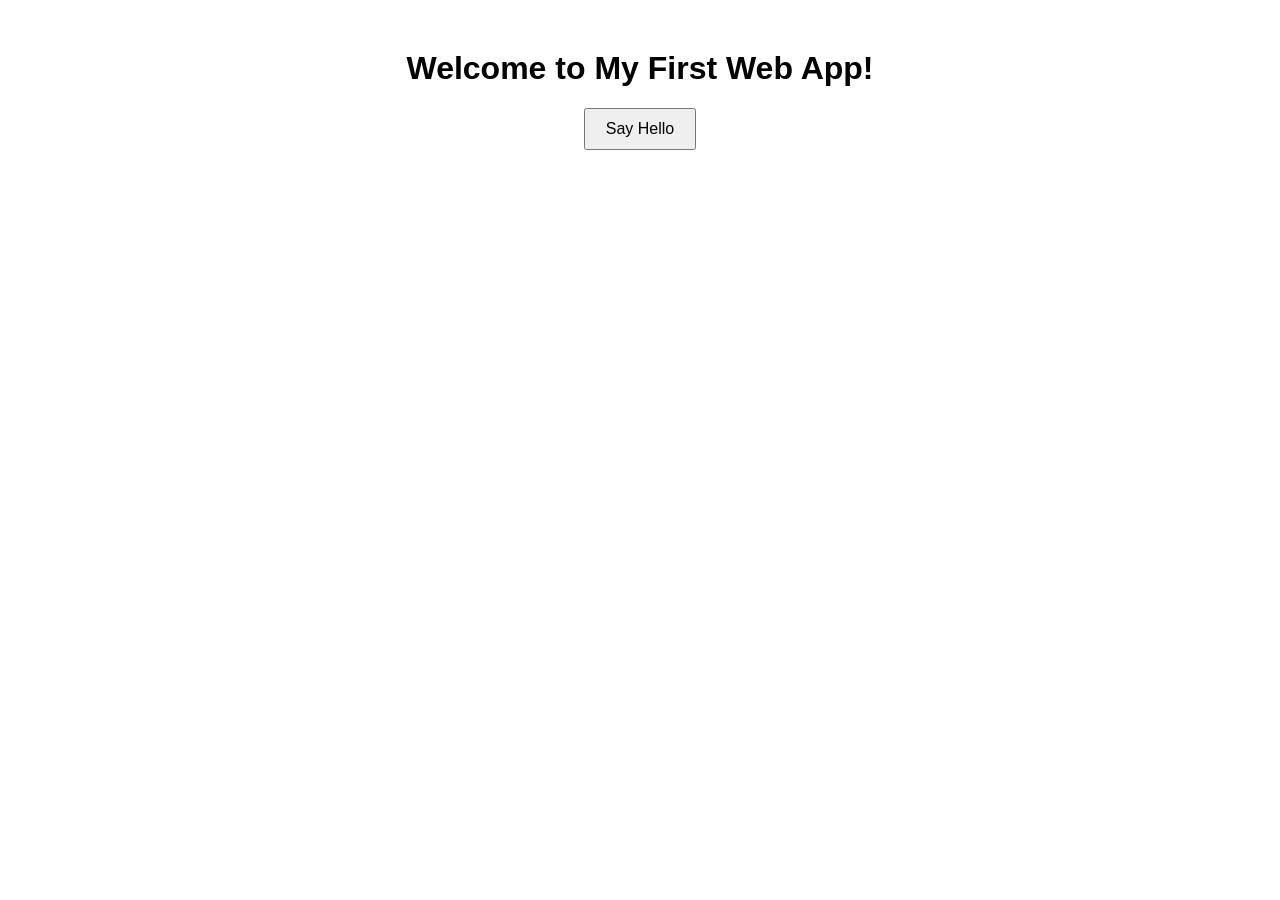
<file: MyWebApp/index.html>
<!DOCTYPE html>
<html lang="en">
<head>
    <meta charset="UTF-8">
    <meta name="viewport" content="width=device-width, initial-scale=1.0">
    <title>My First Web App</title>
    <link rel="stylesheet" href="style.css">
</head>
<body>
    <h1>Welcome to My First Web App!</h1>
    <p id="greeting"></p>
    <button id="helloBtn">Say Hello</button>
    <!--<button id="helloBtn">YOOOOO</button> -->

    <script src="script.js"></script>
</body>
</html>
</file>
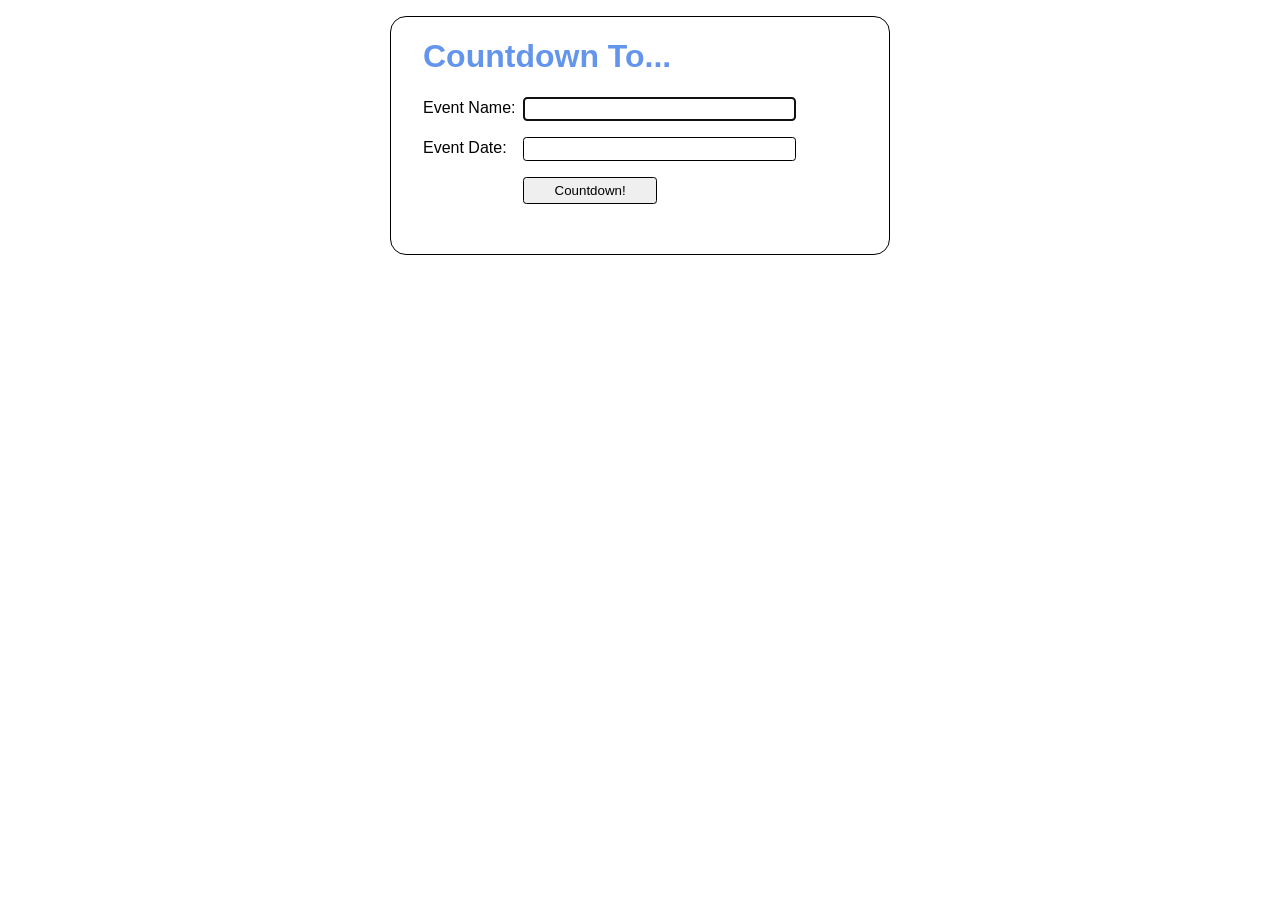
<file: Week_4_Hands_On_Exercise_07/index.html>
<!DOCTYPE html>
<html lang="en">
<head>
    <meta charset="UTF-8">
    <meta name="viewport" content="width=device-width, initial-scale=1">
    <title>Countdown</title>
    <link rel="stylesheet" href="countdown.css">
</head>
<body>
    <h1>Countdown To...</h1>
    <div>
        <label for="event">Event Name:</label>
        <input type="text" id="event">
    </div>
    <div>
        <label for="date">Event Date:</label>
        <input type="text" id="date"><br>
    </div>
    <div>
        <label>&nbsp;</label>
        <button id="countdown">Countdown!</button>
    </div>
    <div>
        <label id="message"></label>
    </div>
	<script src="countdown.js"></script>
</body>
</html>
</file>
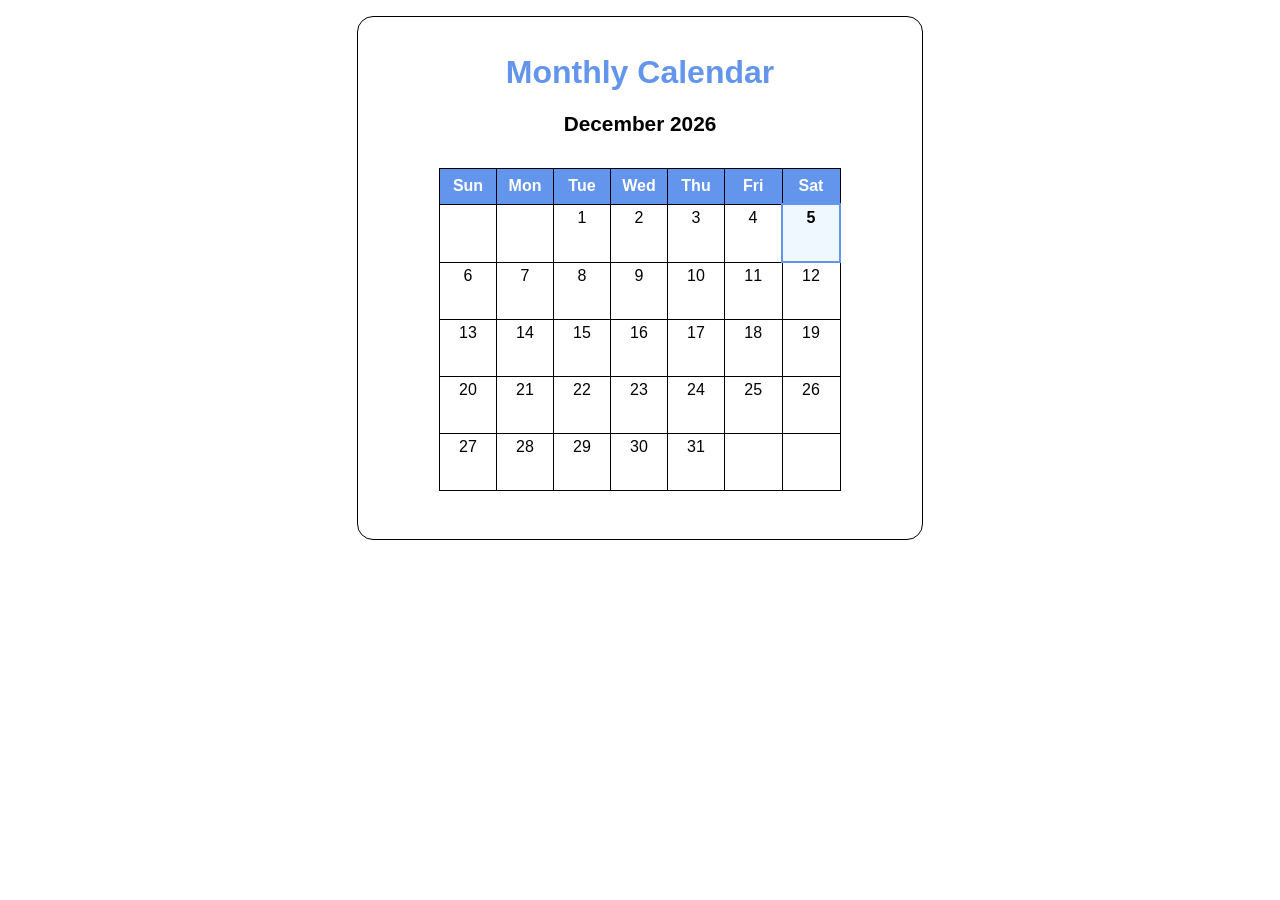
<file: Week_4_Hands_On_Exercise_08/index.html>
<!DOCTYPE html>
<html>
<head>
    <title>Calendar</title>
    <link rel="stylesheet" href="calendar.css">
</head>

<body>

    <h1>Monthly Calendar</h1>

    <h2 id="month_year"></h2>

    <table id="calendar">
        <tr>
            <th>Sun</th>
            <th>Mon</th>
            <th>Tue</th>
            <th>Wed</th>
            <th>Thu</th>
            <th>Fri</th>
            <th>Sat</th>
        </tr>

        <tbody id="calendar_body">
            <!-- JavaScript will add calendar dates here -->
        </tbody>

    </table>


    <script src="calendar.js"></script>

</body>
</html>
</file>
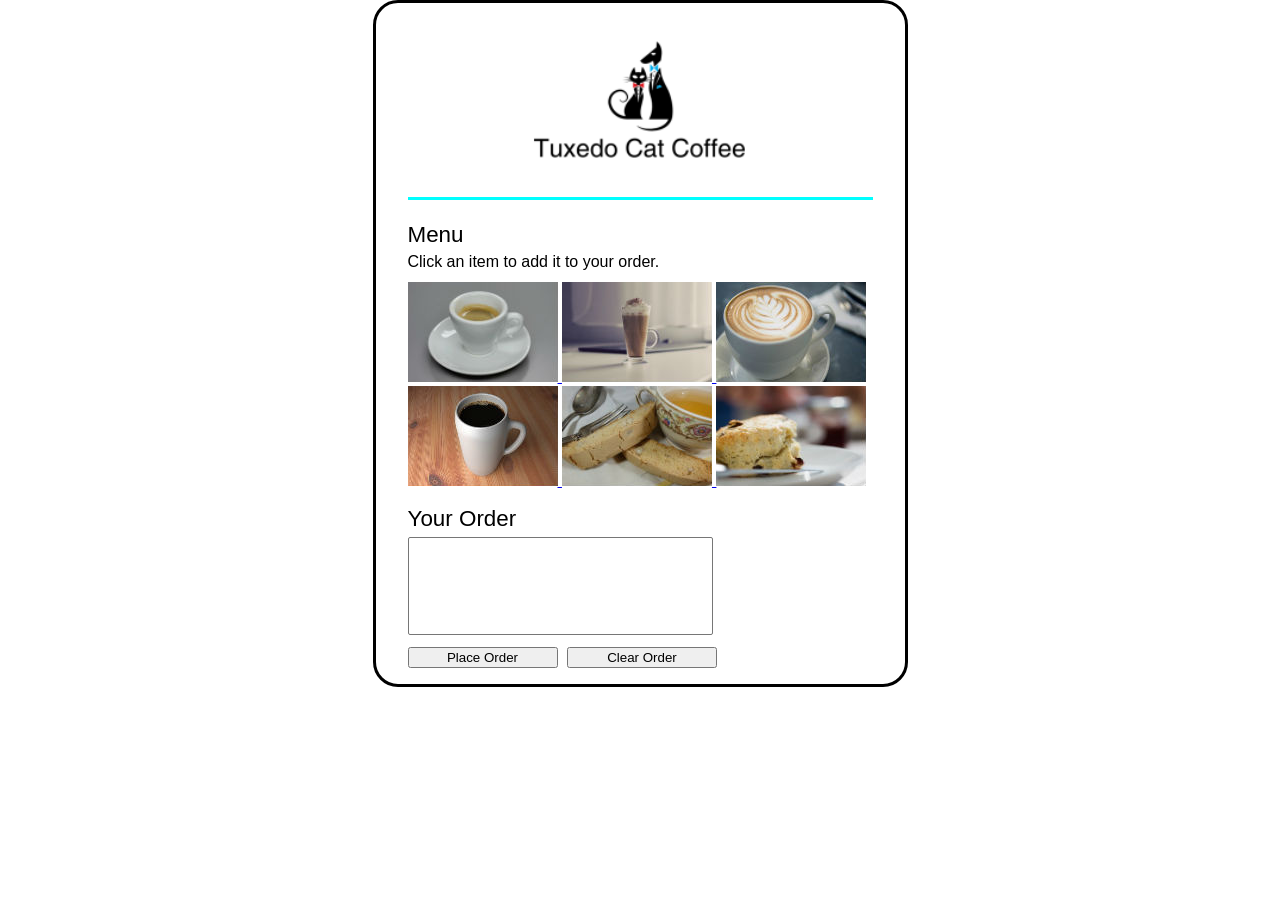
<file: Week_3_Hands_On_Exercise_06/cafe/index.html>
<!DOCTYPE html>
<html>
<head>
    <meta charset="UTF-8">
    <meta name="viewport" content="width=device-width, initial-scale=1">
    <title>Tuxedo Cat Coffee</title>
    <link rel="stylesheet" href="cafe.css">
</head>

<body>

<header>
    <img src="images/logo.png" alt="Tuxedo Cat Coffee">
</header>

<form id="order_form" action="checkout.html">

    <section id="menu">
        <h2>Menu</h2>
        <p>Click an item to add it to your order.</p>

        <ul id="menu-list">

            <li>
                <a href="#">
                    <img id="images/espresso_info.jpg"
                         src="images/espresso.jpg"
                         alt="espresso">
                </a>
            </li>

            <li>
                <a href="#">
                    <img id="images/latte_info.jpg"
                         src="images/latte.jpg"
                         alt="latte">
                </a>
            </li>

            <li>
                <a href="#">
                    <img id="images/cappuccino_info.jpg"
                         src="images/cappuccino.jpg"
                         alt="cappuccino">
                </a>
            </li>

            <li>
                <a href="#">
                    <img id="images/coffee_info.jpg"
                         src="images/coffee.jpg"
                         alt="coffee">
                </a>
            </li>

            <li>
                <a href="#">
                    <img id="images/biscotti_info.jpg"
                         src="images/biscotti.jpg"
                         alt="biscotti">
                </a>
            </li>

            <li>
                <a href="#">
                    <img id="images/scone_info.jpg"
                         src="images/scone.jpg"
                         alt="scone">
                </a>
            </li>

        </ul>
    </section>

    <section>

        <h2>Your Order</h2>

        <select id="order" size="6"></select>

        <p id="total"></p>

        <section id="buttons">
            <input type="button"
                   id="place_order"
                   value="Place Order">

            <input type="button"
                   id="clear_order"
                   value="Clear Order">
        </section>

    </section>

</form>

<script src="cafe.js"></script>

</body>
</html>
</file>
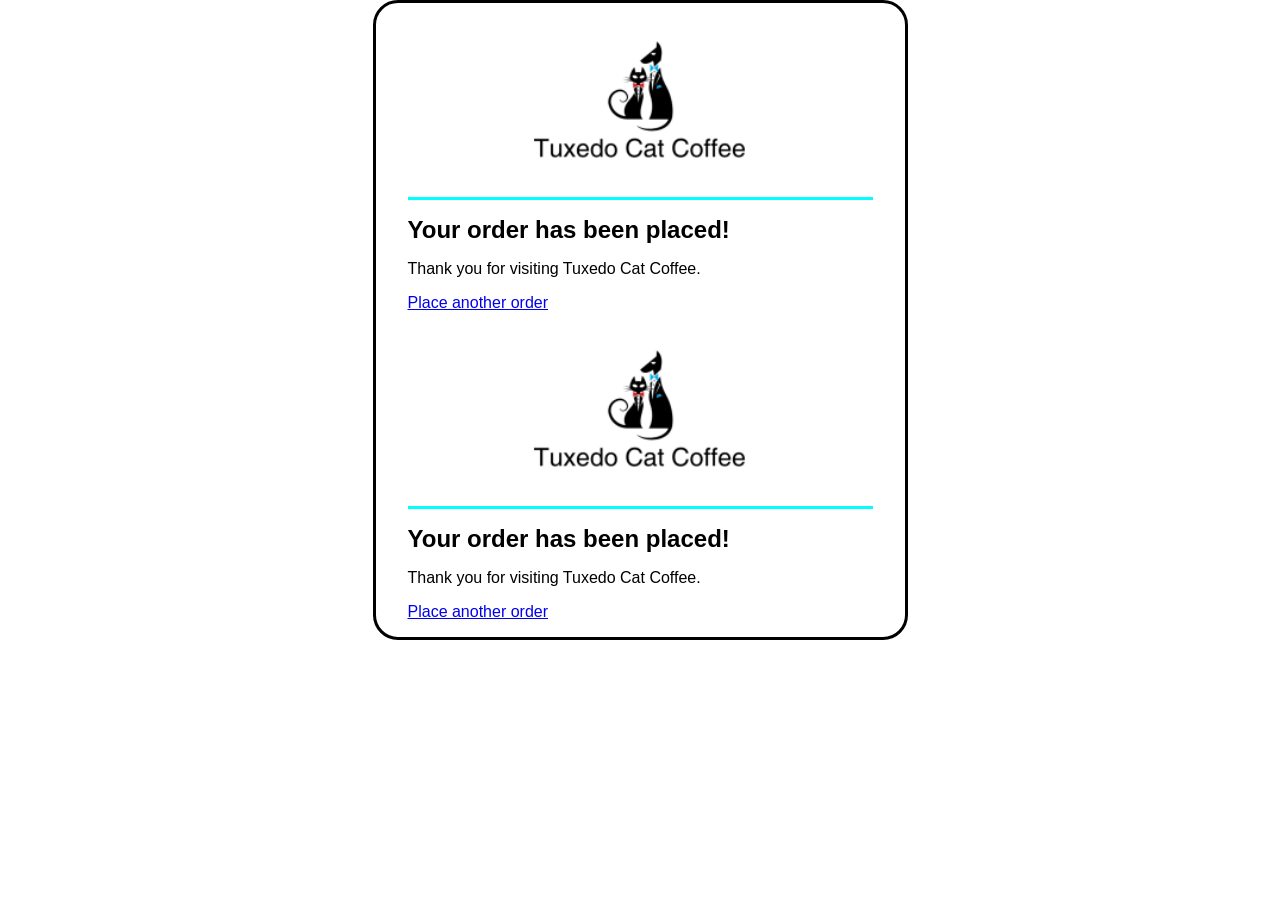
<file: Week_3_Hands_On_Exercise_06/cafe/checkout.html>
<!DOCTYPE html>
<html>

<head>
    <meta charset="UTF-8">
    <meta name="viewport" content="width=device-width, initial-scale=1">
    <title>Tuxedo Cat Coffee</title>
    <link rel="stylesheet" href="cafe.css">
</head>

<body>

<header>
    <img src="images/logo.png" alt="Tuxedo Cat Coffee">
</header>

<div>

    <h1>Your order has been placed!</h1>

    <p id="thanks">
        Thank you for visiting Tuxedo Cat Coffee.
    </p>

    <a href="index.html">Place another order</a>

</div>

</body>
</html><!DOCTYPE html>
<html>

<head>
    <meta charset="UTF-8">
    <meta name="viewport" content="width=device-width, initial-scale=1">
    <title>Tuxedo Cat Coffee</title>
    <link rel="stylesheet" href="cafe.css">
</head>

<body>

<header>
    <img src="images/logo.png" alt="Tuxedo Cat Coffee">
</header>

<div>

    <h1>Your order has been placed!</h1>

    <p id="thanks">
        Thank you for visiting Tuxedo Cat Coffee.
    </p>

    <a href="index.html">Place another order</a>

</div>

</body>
</html>
</file>
<file: MyWebApp/style.css>
body {
    font-family: Arial, sans-serif;
    text-align: center;
    margin-top: 50px;
}

button {
    padding: 10px 20px;
    font-size: 16px;
    cursor: pointer;
}
</file>
<file: Week_4_Hands_On_Exercise_07/countdown.css>
body {
    font-family: Arial, Helvetica, sans-serif;
    background-color: white;
    margin: 1em auto;
    width: 450px;
    padding: 0 1em 0 2em;
    border: 1px solid black;
    border-radius: 1em;
}
h1 {
    color: cornflowerblue;
}
div {
    margin-bottom: 1em;
}
label {
    display: inline-block;
    width: 6em;
}
input {
    height: 1.5em;
    width: 20em;
    border: 1px solid black;
    border-radius: 0.25em;
}
button {
    height: 2em;
    width: 10em;
    border: 1px solid black;
    border-radius: 0.25em;
}
#message {
    color: red;
    font-weight: bold;
    width: auto;
}
</file>
<file: Week_4_Hands_On_Exercise_08/calendar.css>
body {
    font-family: Arial, Helvetica, sans-serif;
    background-color: white;
    margin: 1em auto;
    width: 500px;
    padding: 1em 2em 1em;
    border: 1px solid black;
    border-radius: 1em;
    text-align: center;
}

h1 {
    color: cornflowerblue;
    margin-bottom: .25em;
}

table {
    border-collapse: collapse;
    border: 1px solid black;
    margin: 2em auto;
}

th {
    background-color: cornflowerblue;
    color: white;
    padding: 0.5em;
    border: 1px solid black;
}

td {
    width: 3em;
    height: 3em;
    vertical-align: top;
    padding: 0.25em;
    border: 1px solid black;
    text-align: center;
}

.today {
    background-color: aliceblue;
    font-weight: bold;
    border: 2px solid cornflowerblue;
}

#month_year {
    font-size: 1.3em;
    font-weight: bold;
    margin-top: 1em;
}
</file>
<file: Week_3_Hands_On_Exercise_06/cafe/cafe.css>
body {
    font-family: Verdana, Arial, Helvetica, sans-serif;
    font-size: 100%;
    background-color: white;
    width: 465px;
    margin: 0 auto;
    border: 3px solid black;
    border-radius: 25px;
    padding: 0 2em 1em;
}
header {
	text-align: center;
	border-bottom: 3px solid aqua;}
h1 { 
    font-size: 150%;
    margin-bottom: .5em;
}
h2 {
	font-size: 140%;
	font-weight: 500;
	margin-top: 0;
	margin-bottom: .2em;
}
select {
	width: 305px;
}
#menu h2 {
	padding-top: 1em;

}
#menu p {
	margin-top: 0;
	margin-bottom: .7em;
}
ul {
	list-style-type: none;
	padding-left: 0;
	margin-top: 0;
}
ul li {
	display: inline;
    padding: 5px 0 5px 0;
}
#total {
	margin-top: .5em;
	margin-bottom: .7em;
}
input {
    width: 150px;
    margin-right: 5px;
}
#buttons {
	margin-top: 0;
}
#thanks {
	margin-bottom: 1em;
}
</file>
